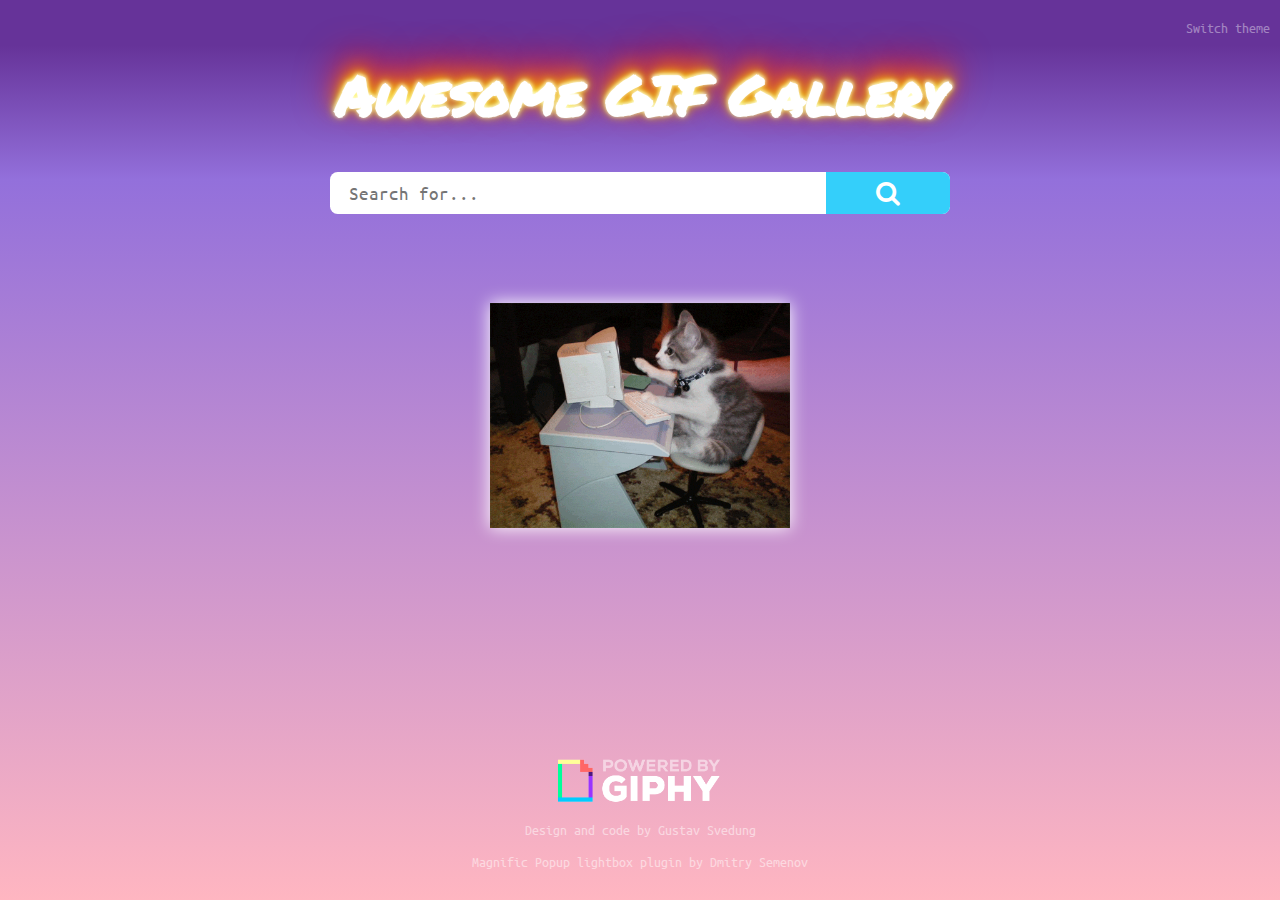
<file: index.html>
<!DOCTYPE html>
<html lang="en">
    <head>
        <meta charset="utf-8">
        <title>Awesome GIF Gallery</title>
        <meta name="viewport" content="width=device-width, initial-scale=1">
        <link href="css/normalize.min.css" rel="stylesheet">
        <link href="css/style.css" rel="stylesheet">
        <!--Modal window effect CSS-->
        <link href="magnific-popup/magnific-popup.css" rel="stylesheet">
        <!--Font Awesome icons-->
        <link href="font-awesome/css/font-awesome.css" rel="stylesheet">
    </head>
    <body>
        <header> 
            <a href="index_alt.html"><p class="themeswitch">Switch theme</p></a>
            <h1>Awesome GIF Gallery</h1>   
            <nav id="searchbar">
                <input type="text" placeholder="Search for..." id="term">
                <button type="button" id="search"><span class="fa fa-search fa-lg" aria-hidden="true"></span></button>
            </nav>
        </header>
        <main> 
            <img class="welcomeimg" src="img/typingcat.gif" alt="Computer typing cat">
        </main>
        <footer>
            <a href="https://giphy.com/"><img class="giphylogo" src="img/Poweredby_640px-Black_VertLogo.png" alt="Giphy web site"></a>
            <p>Design and code by <a href="https://gustavsvedung.github.io">Gustav Svedung</a></p>
            <p><a href="http://dimsemenov.com/plugins/magnific-popup/">Magnific Popup</a> lightbox plugin by <a href="http://dimsemenov.com">Dmitry Semenov</a></p>
        </footer>
        <!--jQuery-->
        <script src="js/jquery-3.2.0.min.js"></script>
        <!--Modal window effect scripts-->
        <script src="magnific-popup/jquery.magnific-popup.js"></script>
        <!--Local sripts-->
        <script src="js/scripts.js"></script>
    </body>
</html>
</file>
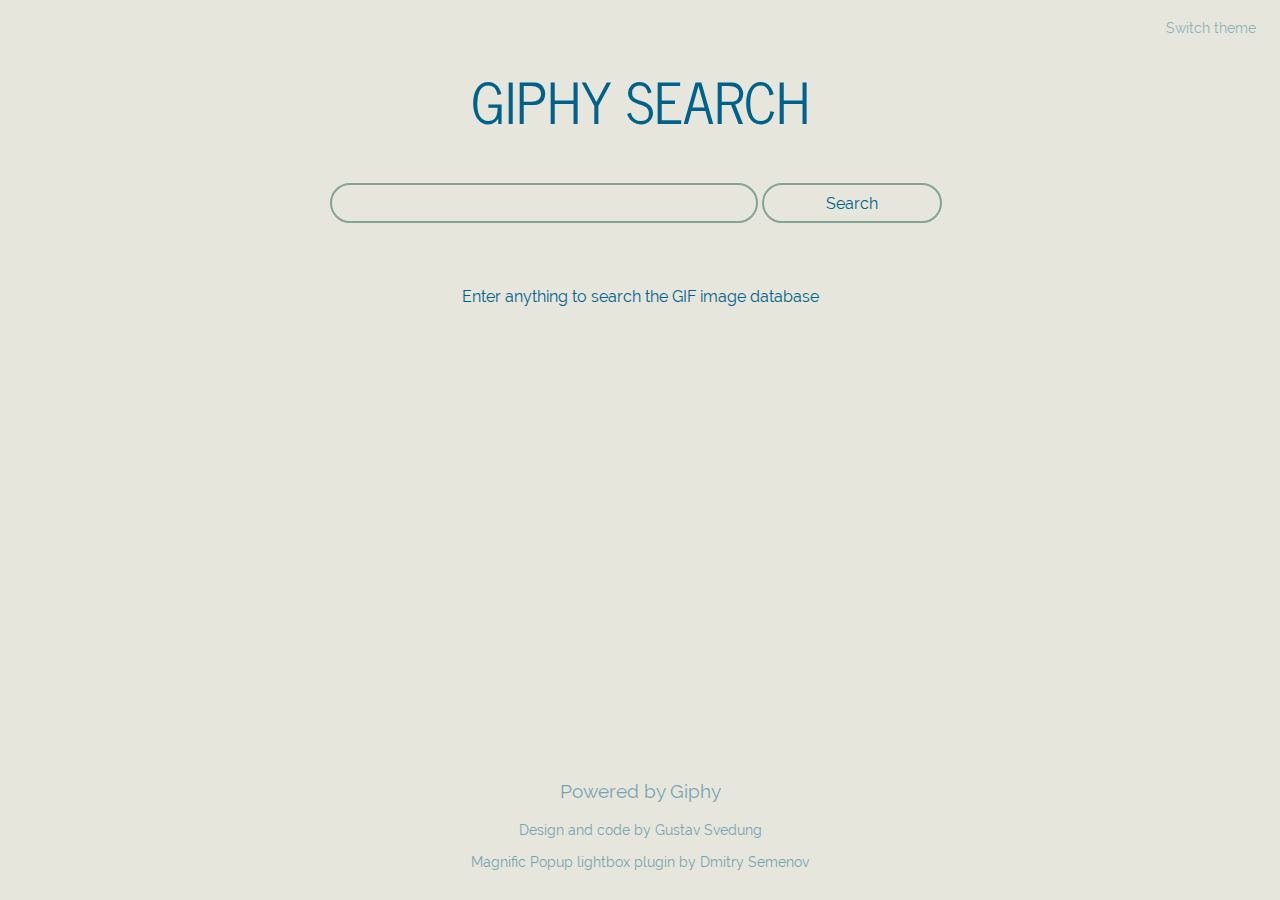
<file: index_alt.html>
<!DOCTYPE html>
<html lang="en">
    <head>
        <meta charset="utf-8">
        <title>Giphy Search</title>
        <meta name="viewport" content="width=device-width, initial-scale=1">
        <link href="css/normalize.min.css" rel="stylesheet">
        <link href="css/style_alt.css" rel="stylesheet">
        <!--Modal window effect CSS-->
        <link href="magnific-popup/magnific-popup.css" rel="stylesheet">
        <!--Font Awesome icons-->
        <link href="font-awesome/css/font-awesome.css" rel="stylesheet">
    </head>
    <body>
        <header> 
            <a href="index.html"><p class="themeswitch">Switch theme</p></a>
            <h1>Giphy Search</h1>   
            <nav id="searchbar">
                <input type="text" id="term">
                <button type="button" id="search">Search</button>
            </nav>
        </header>
        <main> 
            <p>Enter anything to search the GIF image database</p>
        </main>
        <footer>
            <p class="giphytext">Powered by <a href="http://www.giphy.com">Giphy</a></p>
            <p>Design and code by <a href="https://gustavsvedung.github.io">Gustav Svedung</a></p>
            <p><a href="http://dimsemenov.com/plugins/magnific-popup/">Magnific Popup</a> lightbox plugin by <a href="http://dimsemenov.com">Dmitry Semenov</a></p>
        </footer>
        <!--jQuery-->
        <script src="js/jquery-3.2.0.min.js"></script>
        <!--Modal window effect scripts-->
        <script src="magnific-popup/jquery.magnific-popup.js"></script>
        <!--Local sripts-->
        <script src="js/scripts_alt.js"></script>
    </body>
</html>
</file>
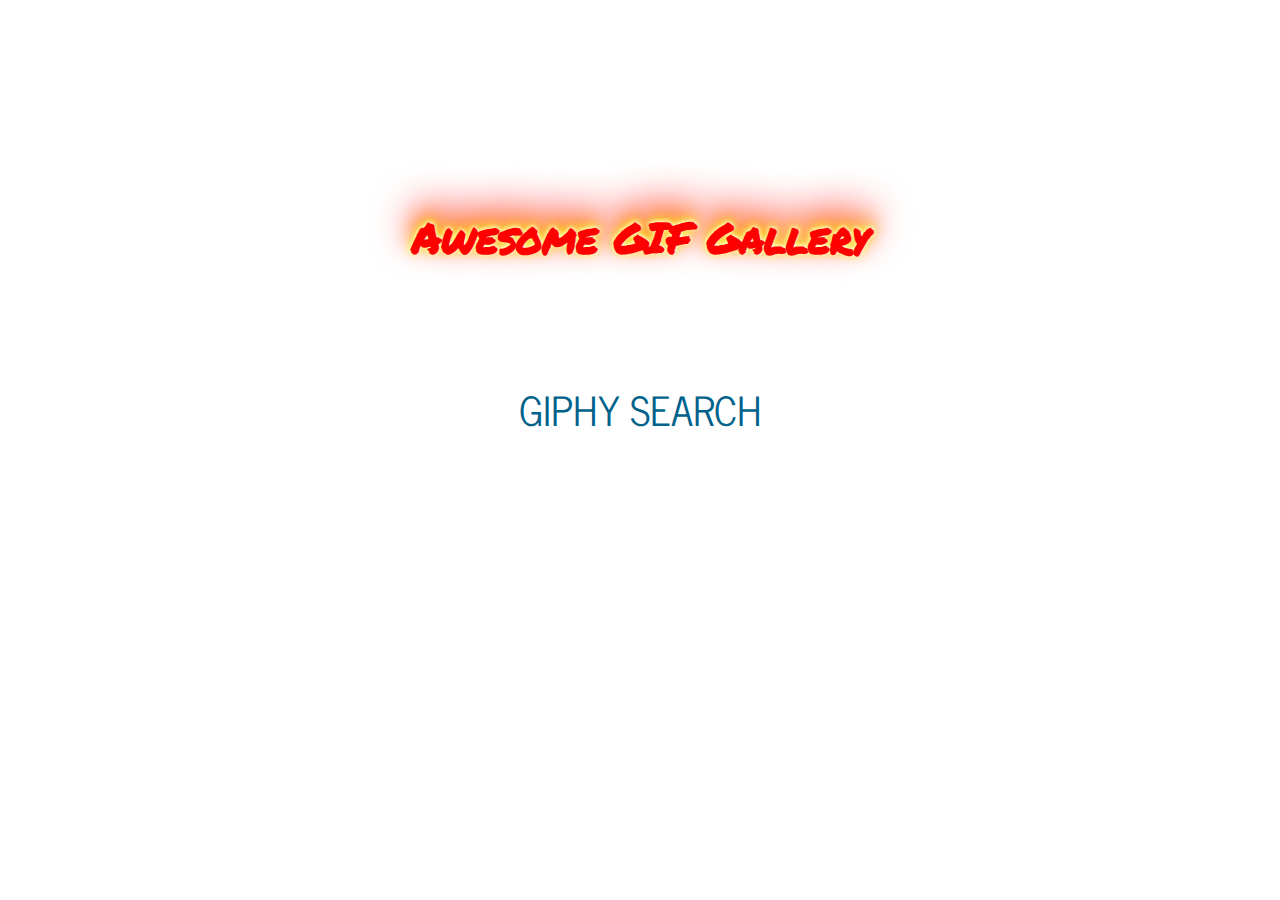
<file: index_old.html>
<!DOCTYPE html>
<html lang="en">
    <head>
        <meta charset="utf-8">
        <title>Code Test</title>
        <meta name="viewport" content="width=device-width, initial-scale=1">
        <link href="css/normalize.min.css" rel="stylesheet">
        <style>
            @font-face {
                font-family: 'Permanent Marker';
                src: 
                    url("fonts/PermanentMarker-webfont.woff") format('woff');
            }

            @font-face {
                font-family: 'News Cycle';
                src: 
                    url("fonts/NewsCycle-Regular.ttf") format('truetype');
            }

            nav {
                padding-top: 20vh;
            }

            a {
                color: inherit;
                text-decoration: none;
            }

            .awesome {
                font-family: 'Permanent Marker', 'Arial Black', sans-serif;
                text-align: center;
                font-size: 2.6em;
                color: red;
                text-shadow: #fff 0 -1px 4px, #ff0 0 -2px 10px, #ff8000 0 -10px 20px, red 0 -18px 40px;
                padding: 0 0.2em;
            }

            .giphysearch {
                text-align: center;
                text-transform: uppercase;
                font-family: 'News Cycle', sans-serif;
                font-weight: 400;
                font-size: 2.5em;
                padding-top: 2em;
                color: #00628B;
            }
        </style>
    </head>
    <body> 
        <nav>
            <a href="awesomegifgallery.html"><h1 class="awesome">Awesome GIF Gallery</h1></a>
            <a href="giphysearch.html"><h1 class="giphysearch">Giphy Search</h1></a>
        </nav>
    </body>
</html>
</file>
<file: css/style.css>
/*FONTS */
@font-face {
	font-family: 'Permanent Marker';
	src: 
        url("../fonts/PermanentMarker-webfont.woff") format('woff');
}

@font-face {
	font-family: 'Ubuntu Mono';
	src: 
        url("../fonts/UbuntuMono-Regular.ttf") format('truetype');
}



/* GENERAL */
* {
    box-sizing: border-box;
}



/* FLEXBOX */
body {
    display: flex;
    flex-direction: column;
    align-items: center;
    min-height: 100vh;
}

main {
    flex: 1 0 auto;
}



/* DESIGN */
body {
    background: linear-gradient(rebeccapurple 5%, mediumpurple 20%, lightpink);
    font-family: 'Ubuntu Mono', monospace;
    margin: 0 auto;
    padding: 1em 0.5em 0 0.5em;
}

p {
    font-size: 1.4em;
    color: white;
}

a {
    text-decoration: none;
    color: inherit;
}

.themeswitch {
    position: absolute;
    top: 5px;
    right: 10px;
    font-size: 0.9em;
    opacity: 0.4;
}

h1 {
    font-family: 'Permanent Marker', 'Arial Black', sans-serif;
    text-align: center;
    font-size: 2.6em;
    color: white;
    text-shadow: #fff 0 -1px 4px, #ff0 0 -2px 10px, #ff8000 0 -10px 20px, red 0 -18px 40px;
    padding: 0 0.2em;
}

#searchbar {
    position:relative;
    width: 89vw;
    height: 2.2em;
    margin: 0 auto;
}

input {
    width: 100%;
    height: 2.2em;
    margin: 0;
    padding-left: 1em;
    border-width: 0;
    border-radius: 0.4em;
    outline: none;
    font-size: 1.2em;
    color: #5E6263;
}

button {
    position: absolute;
    top: 0;
    right: 0;
    width: 20%;
    height: 2.2em;
    margin: 0;
    padding: 0.5em;
    border: none;
    border-radius: 0 0.4em 0.4em 0;
    outline: none;
    background-color: #34CFFA;
    color: white;    
    font-size: 1.2em;
}    

button:hover {
    background: #0BACD9;
}

main {
    padding-top: 2em;
    text-align: center;
    max-width: 100%;
}

.welcomeimg {
    width: 60vw; 
    max-width: 300px;
    display: block;
    margin-top: 1em;
    box-shadow: 0px 0px 1em #fff;
}
 
.thumbnail {
    width: 45vw;
    height: 20vh;
    object-fit: cover;
    padding: 0.1em 0.2em;
}

.bigicon {
    font-size: 4em;
    margin: 0;
    color: white;
}

footer {
    margin: 6em 0 1em 0;
    text-align: center;
} 

footer p {
    font-size: 0.9em;
    opacity: 0.5;
}


.giphylogo {
    width: 180px; 
    max-width: 40vw;
}



/* MEDIA QUERIES */

/* small devices and landscape phones */
@media screen and (min-width: 565px) and (orientation:landscape){
    .thumbnail {
        height: 60vh;
    }
}



/* tablets */
@media screen and (min-width: 768px) {
    .thumbnail {
        width: 30vw;
        height: 18vh;
    }

    h1 {
        font-size: 3.5em;
    }

    #searchbar {
        width: 65vw;
    }

    main {
        padding-top: 3em;
    }

    .welcomeimg {
        margin-top: 3em;
    }
}



/* desktops */
@media screen and (min-width: 992px) {
    .thumbnail {
        width: 20vw;
        height: 20vh;
    }

    #searchbar {
        width: 50vw;
    }
}



/* large desktops */
@media screen and (min-width: 1200px) {
    .thumbnail {
        width: 15vw;
    }

    #searchbar {
        max-width: 620px;
    }
}

/* 4K */
@media screen and (min-width: 2550px) {
   .thumbnail {
        height: 25vh;
    }

    h1 {
        font-size: 5.5em;
    }

    #searchbar {
        max-width: 920px;
    }

    #searchbar,
    input,
    button {
        height: 3em;
    }

    input, 
    button {
        font-size: 1.3em;
    }

    main {
        padding-top: 5em;
    }

    .welcomeimg {
        max-width: 450px;
    }
}
</file>
<file: css/style_alt.css>
/*FONTS */
@font-face {
	font-family: 'News Cycle';
	src: 
        url("../fonts/NewsCycle-Regular.ttf") format('truetype');
}

@font-face {
	font-family: 'Raleway';
	src: 
        url("../fonts/Raleway-Regular.ttf") format('truetype');
}



/* GENERAL */
* {
    box-sizing: border-box;
}



/* FLEXBOX */
body {
    display: flex;
    flex-direction: column;
    align-items: center;
    min-height: 100vh;
}

main {
    flex: 1 0 auto;
}



/* DESIGN */
body {
    margin: 0 auto;
    padding: 1em 0.5em 0 0.5em;
    background: #E6E6DC;
    color: #00628B;
    font-family: 'Raleway', sans-serif;
}

a {
    text-decoration: none;
    color: inherit;
}

.themeswitch {
    position: absolute;
    top: 5px;
    right: 10px;
    font-size: 0.9em;
    opacity: 0.4;
}

p {
    padding: 0 1em;
}

a:hover {
    color: #008EC9;
}

h1 {
    text-align: center;
    text-transform: uppercase;
    font-family: 'News Cycle', sans-serif;
    font-weight: 400;
    font-size: 2.5em;
}

#searchbar {
    width: 90vw;
    margin: 0 auto;
}

input {
    -webkit-appearance: none;
    border: solid 2px #81A594;
    outline: none;
    border-radius: 1.5em; 
    background: #E6E6DC;
    width: 69%;
    height: 2.5em;
    padding-left: 1em;
}

button {
    border: solid 2px #81A594;
    outline: none;   
    border-radius: 1.5em;
    background: #E6E6DC;
    width: 29%;
    height: 2.5em;
}    

button:hover {
    background: white;
}

main {
    padding-top: 2em;
    text-align: center;
    max-width: 100%;
}
 
.thumbnail {
    width: 45vw;
    height: 20vh;
    object-fit: cover;
    padding: 0.1em 0.2em;
}

footer {
    margin: 2em 0 1em 0;
    text-align: center;
}

.giphytext {
    font-size: 1.2em;
    opacity: 0.5;
}

footer p {
    font-size: 0.9em;
    opacity: 0.5;
}



/* MEDIA QUERIES */

/* small devices and landscape phones */
@media screen and (min-width: 565px) and (orientation:landscape){
    .thumbnail {
        height: 60vh;
    }
}



/* tablets */
@media screen and (min-width: 768px) {
    .thumbnail {
        width: 30vw;
        height: 18vh;
    }

    h1 {
        font-size: 3.5em;
    }

    #searchbar {
        width: 65vw;
    }

    main {
        padding-top: 3em;
    }
}



/* desktops */
@media screen and (min-width: 992px) {
    .thumbnail {
        width: 20vw;
        height: 20vh;
    }

    #searchbar {
        width: 50vw;
    }
}



/* large desktops */
@media screen and (min-width: 1200px) {
    .thumbnail {
        width: 15vw;
    }

    #searchbar {
        max-width: 620px;
    }
}

/* 4K */
@media screen and (min-width: 2550px) {
   p {
       font-size: 1.5em;
   }

   .thumbnail {
        height: 25vh;
    }

    h1 {
        font-size: 5.5em;
    }

    #searchbar {
        max-width: 920px;
    }

    #searchbar,
    input,
    button {
        height: 3em;
    }

    input, 
    button {
        font-size: 1.3em;
    }

    main {
        padding-top: 5em;
    }
}
</file>
